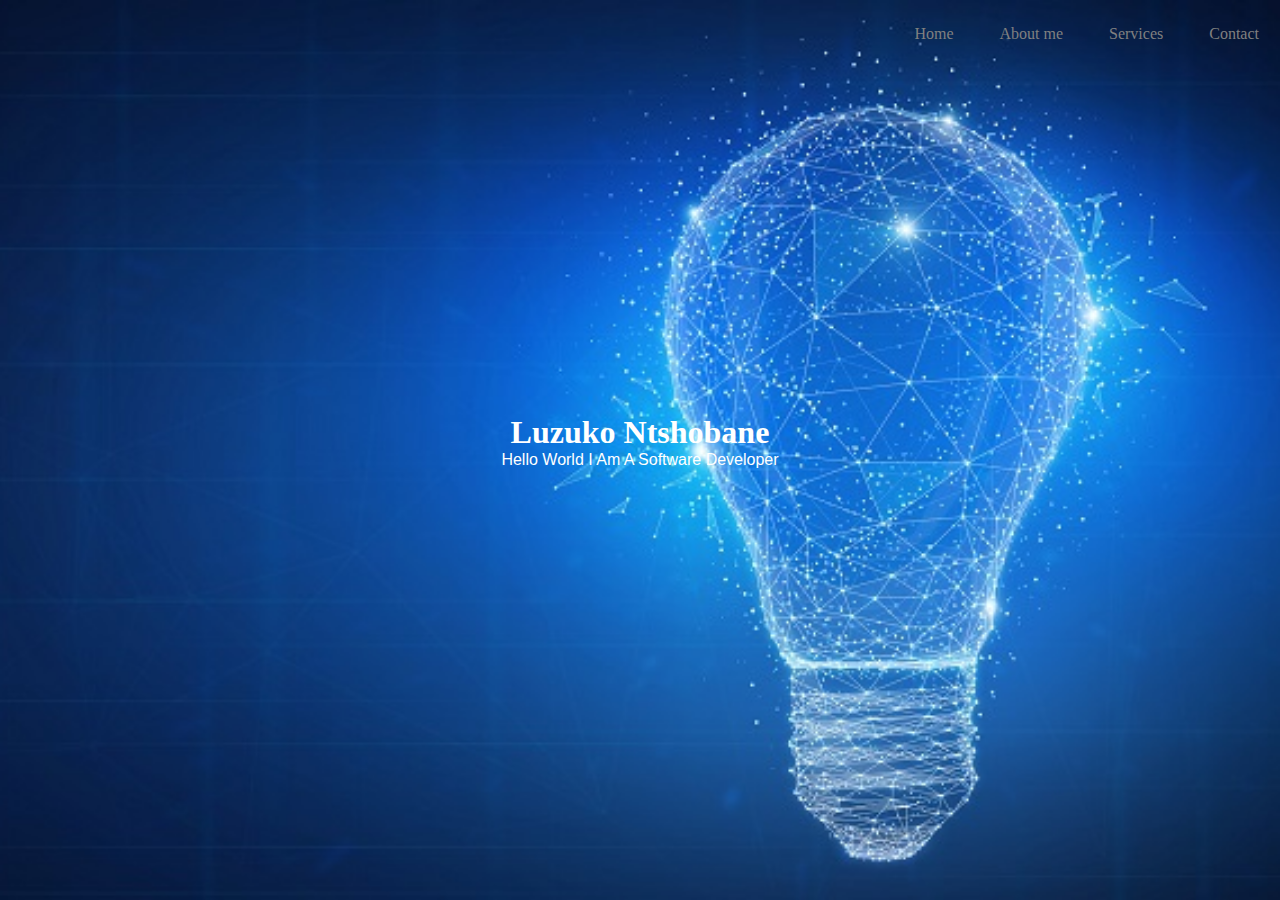
<file: index.html>
<!DOCTYPE html>
<html lang="en">
<head>
    <meta charset="UTF-8">
    <head>
       <title>Luzuko Ntshobane</title>
        <link href="style.css" rel="stylesheet" type="text/css">
    </head>
    <body>
        <header>
            <div class="navbar">   
                <ul> 
                    <li><a href="main.html">Home</a></li>
                    <li><a href="About.html">About me</a></li>
                    <li><a href="Services.html">Services</a></a></li>
                    <li><a href="Contact.html">Contact</a></li>
                </ul>
            </header>
            </div>
            <div class="title">
                <h1>Luzuko Ntshobane</h1>
                <p>Hello world i am a Software Developer</p>

                <br>
             
    </html>
</file>
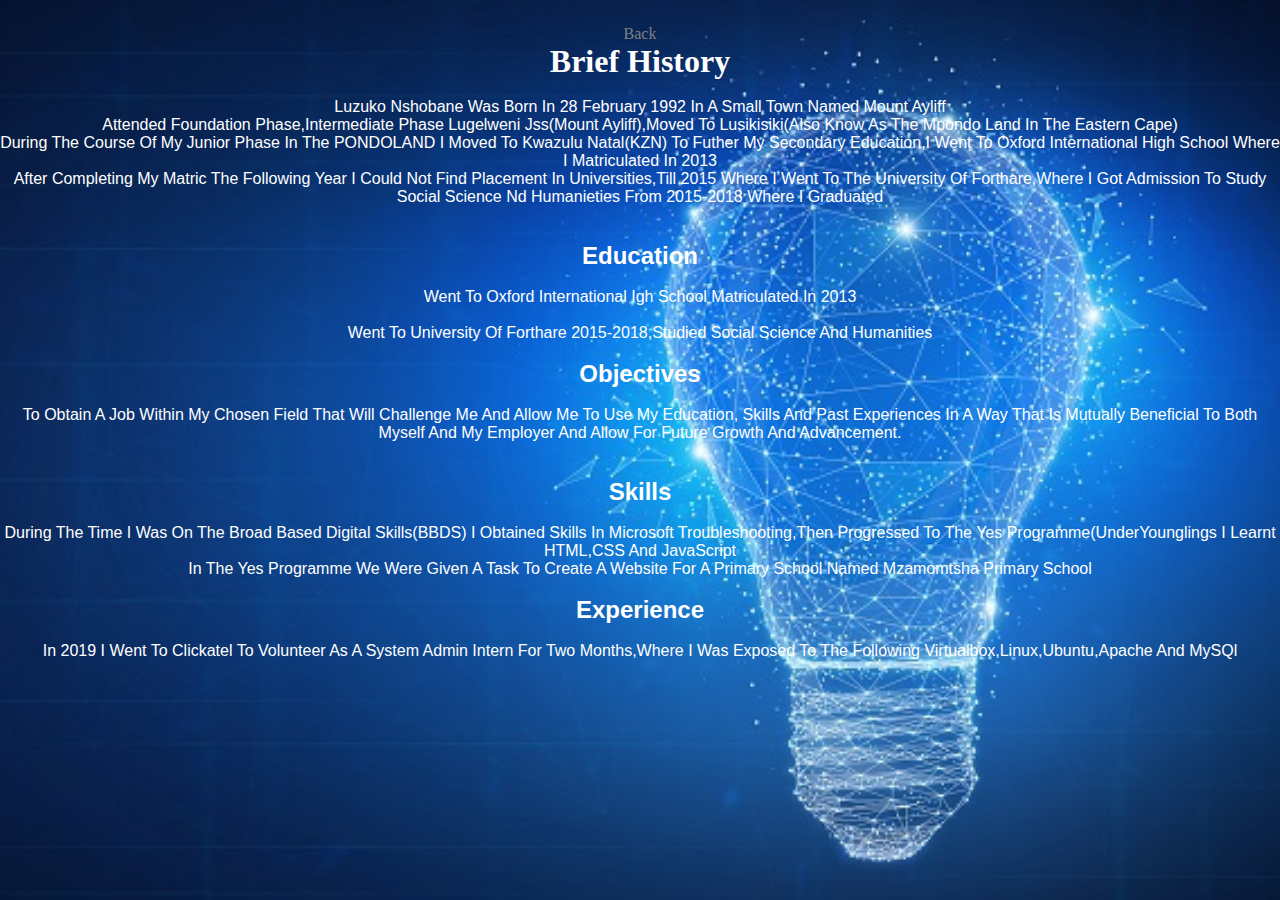
<file: about.html>
<!DOCTYPE html>
<html lang="en">
<head>
    <meta charset="UTF-8">
    <head>
       <title>About me</title>
       <link href="style.css" rel="stylesheet" type="text/css">
       <body>
   <!--body starts here-->
   <div class="navbar">   
    <ul> 
        <li><a href="main.html">Back</a></li>

<h1>Brief History</h1>
<br>
<p>Luzuko Nshobane was born in 28 February 1992 in a small town named Mount Ayliff</p>
<p>Attended Foundation phase,intermediate phase Lugelweni jss(Mount Ayliff),Moved to Lusikisiki(Also know as the Mpondo land in the Eastern Cape)</p>
<p>During the course of my Junior phase in the PONDOLAND i moved to Kwazulu Natal(KZN) to futher my Secondary education,I went to Oxford International High School where i matriculated in 2013</p>
<p>After completing my Matric the following year i could not find placement in Universities,till 2015 where i went to the University Of Forthare,where i got admission to study Social Science nd Humanieties from 2015-2018 where i Graduated</p>
<br>
<br>
<h2> Education</h2>
<br>
 <P>Went to Oxford International Igh school matriculated in 2013</P>
<br>
 <P>Went to University of Forthare 2015-2018,studied Social Science and Humanities</P>
<br>

           <h3>Objectives</h3>

           <br>
          <p>To obtain a job within my chosen field that will challenge me and allow me to use my education, skills and past experiences in a way that is mutually beneficial to both myself and my employer and allow for future growth and advancement.</p> 
          <br>
          
          <p></p>

          <br>
<h4> Skills</h4>
<br>
<p>During the time i was on the Broad Based Digital Skills(BBDS) i obtained skills in Microsoft troubleshooting,Then progressed to the Yes programme(underYounglings i learnt HTML,CSS and JavaScript</p>
 <p>In the Yes programme we were given a Task to create a website for a Primary School named Mzamomtsha Primary School</p>
 <br>
 <h5>Experience</h5>
 <br>
 <p>In 2019 i went to Clickatel to Volunteer as a System Admin intern for two Months,where i was exposed to the following Virtualbox,Linux,Ubuntu,Apache and MySQl</p>
       </body>
        <!--body ends here-->
</html>
</file>
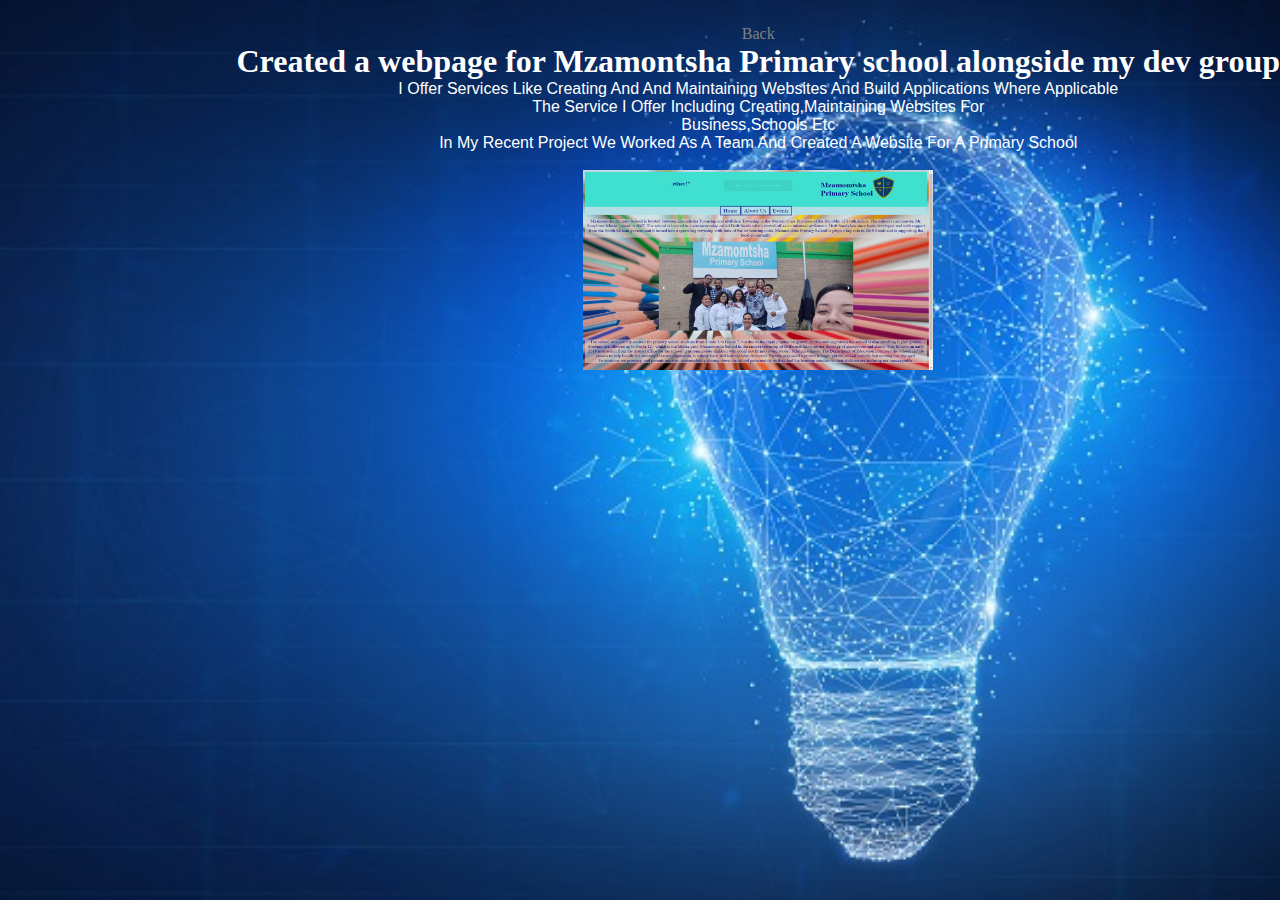
<file: services.html>
<!DOCTYPE html>
<html lang="en">
<head>
    <meta charset="UTF-8">
    <head>
       <title>Services</title>
       <link href="style.css" rel="stylesheet" type="text/css">
       <body>
           <!--body starts here-->
           <div class="navbar">   
            <ul> 
                <li><a href="main.html">Back</a></li>
              <body>
        <h1>Created a webpage for Mzamontsha Primary school alongside my dev group</h1> 
        <p>I offer services like creating and and Maintaining websites and build applications where applicable</p>
      <p>The service i offer including creating,maintaining websites for</p>
       <p>Business,schools etc</p>
       <p>In my recent project we worked as a Team and created a website for a Primary School</p>
       <br>
       <a href="https://dynamic-mzamomtsha-developers.netlify.com" target="blank">
       <img src="Slide1.JPG" alt="Mzamomtsha website" width="350px" height="200px">

      </a>
        </div>     
  <body>
  </body>
</html>
</html>
       
       
        <!--body ends here-->
    </body>
</file>
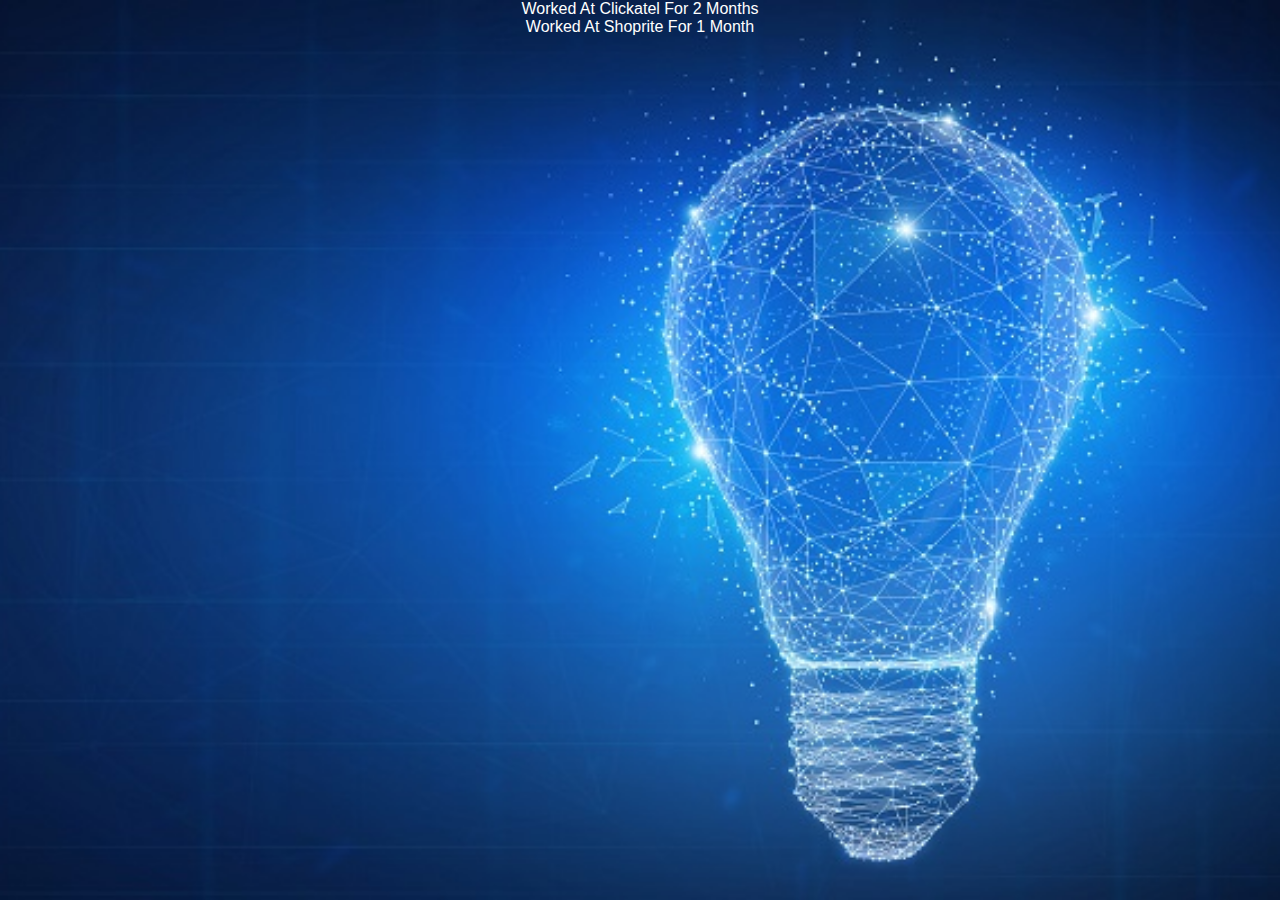
<file: services.html.html>
<!DOCTYPE html>
<html lang="en">
<head>
    <meta charset="UTF-8">
    <head>
       <title>Exoerience</title>
       <link href="style.css" rel="stylesheet" type="text/css">
       <body>
<!--Body starts here-->

       <p>Worked at Clickatel for 2 months</p>



       
       <p>Worked at Shoprite for 1 month</p>

        <!--body ends here-->
    </body>
</file>
<file: style.css>
*{
    margin: 0;
    padding: 0;
    font-family: century Gothic;

}
header{
    background-image: url(GettyImages-912319336.jpg);
    height: 100vh;
    background-size: cover;
    background-position: center;

}
body{
    background-image: url(GettyImages-912319336.jpg);
    background-size: cover;
    background-position: center;
    height: 100vh;
    font-family: Arial, Helvetica, sans-serif;
    font-size: medium;
    font-display: center;
    color: white;
    text-align: center;
}

ul {
    float: right;
    list-style-type: none;
    margin-top: 25px;
    text-transform: none;
}
ul li{
    display: inline-block;
    text-transform: none;
}
ul li a{
    text-decoration: none;
    color:gray;
    padding: 5px 20px;
    border: 1px solid transparent;
    transition: 0.6 ease;
}
ul li a:hover{
    background-color:green;


}

.main{
    max-width: 1200px;
    margin: auto;
}
.title{
    position: absolute;
    top: 50%;
    left: 50%;
    transform: translate(-50%,-50%);
    text-align: center;
}
.h1{
    font-family: Arial, Helvetica, sans-serif;
    font-display: black;
    background-color: indigo;
    font-size: medium;
    font-weight: 100;
    text-align: center;
}
p{
    text-transform: capitalize;
    font-size: medium;
    font-family: Arial, Helvetica, sans-serif;
    font-weight: 100px;
    font-display:center;
}

h2{
    font-family: Arial, Helvetica, sans-serif;
    font-size: x-large;
}
h3{
    font-family: Arial, Helvetica, sans-serif;
    font-size: x-large;
}
h4{
    font-family: Arial, Helvetica, sans-serif;
    font-size: x-large;
}
h5{
    font-family: Arial, Helvetica, sans-serif;
    font-size: x-large;
}
</file>
